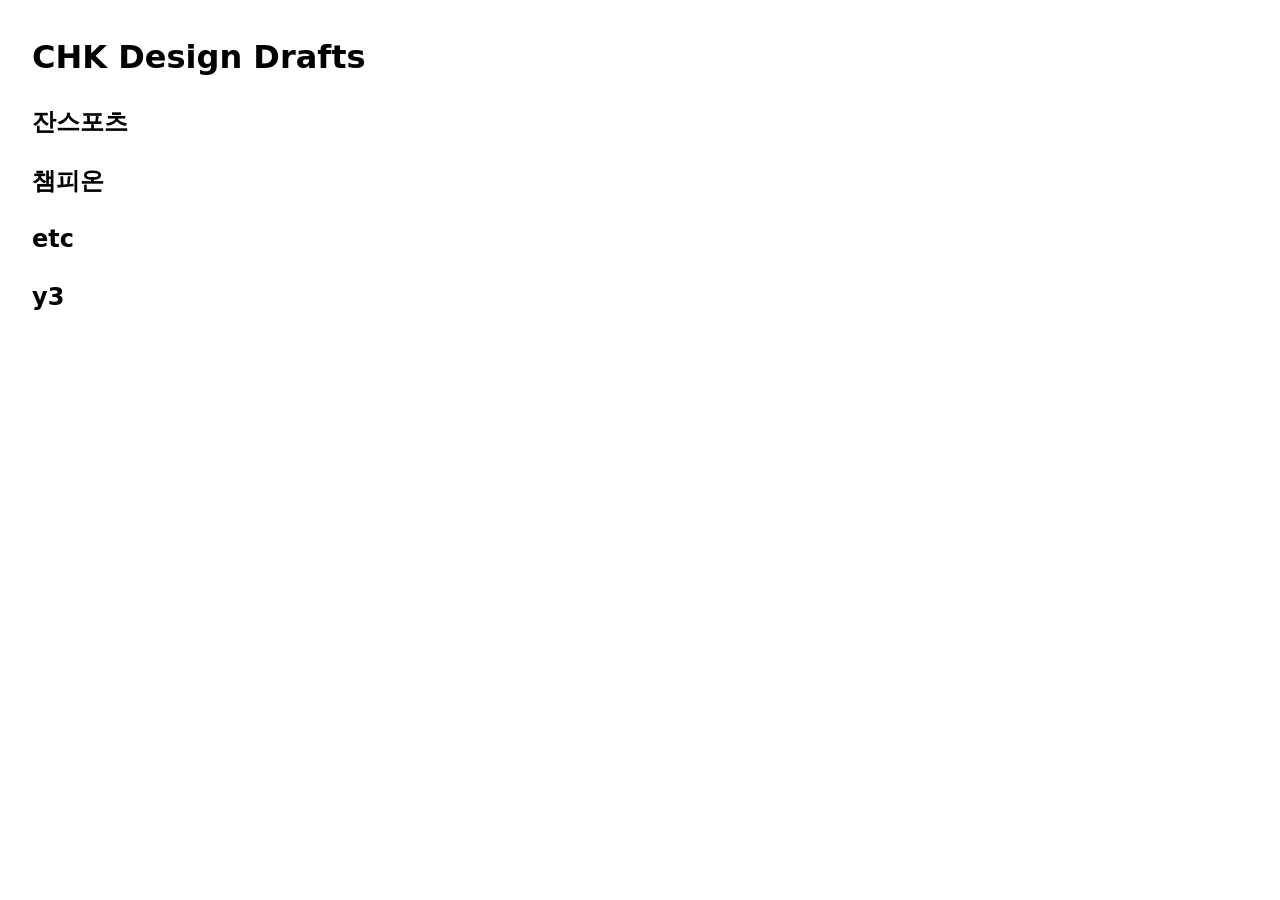
<file: index.html>
<!DOCTYPE html>
<html lang="ko">
    <head>
        <meta charset="utf-8" />
        <meta name="viewport" content="width=device-width,initial-scale=1" />
        <title>Design Drafts</title>
        <style>
            body {
                font-family: system-ui, -apple-system, sans-serif;
                padding: 24px;
                line-height: 1.6;
            }
            a {
                display: block;
                padding: 8px 0;
            }
            h1 {
                margin: 0 0 12px;
            }
            .group {
                margin: 20px 0;
            }
            .group-title {
                cursor: pointer;
                user-select: none;
                margin: 0;
            }
            .group-links {
                display: none;
                padding-left: 12px;
                margin-top: 8px;
            }
            .group.open .group-links {
                display: block;
            }
            .group .group {
                margin: 12px 0 0;
            }
            .group .group .group-title {
                font-size: 1rem;
            }
            .group .group .group-links {
                padding-left: 16px;
            }
        </style>
    </head>
    <body>
        <h1>CHK Design Drafts</h1>

        <div class="group level-1">
            <h2 class="group-title" tabindex="0" aria-expanded="false">잔스포츠</h2>
            <div class="group-links">
                <div class="group level-2">
                    <h3 class="group-title" tabindex="0" aria-expanded="false">did</h3>
                    <div class="group-links">
                        <a href="./잔스포츠/lotte_nowon_did.html">lotte_nowon_did</a>
                    </div>
                </div>
                <div class="group level-2">
                    <h3 class="group-title" tabindex="0" aria-expanded="false">lookbook</h3>
                    <div class="group-links">
                        <a href="./잔스포츠/lookbook_desktop_backup.html">lookbook_desktop_backup</a>
                        <a href="./잔스포츠/lookbook_mobile_backup.html">lookbook_mobile_backup</a>
                    </div>
                </div>
            </div>
        </div>

        <div class="group level-1">
            <h2 class="group-title" tabindex="0" aria-expanded="false">챔피온</h2>
            <div class="group-links">
                <div class="group level-2">
                    <h3 class="group-title" tabindex="0" aria-expanded="false">입장코드</h3>
                    <div class="group-links">
                        <a href="./챔피온/입장코드/패밀리세일백업pc.html">패밀리세일 백업 데스크탑</a>
                        <a href="./챔피온/입장코드/패밀리세일백업mb.html">패밀리세일 백업 모바일</a>
                    </div>
                </div>

                <div class="group level-2">
                    <h3 class="group-title" tabindex="0" aria-expanded="false">champion_mokup</h3>
                    <div class="group-links">
                        <a href="./챔피온/champion_mokup/champion_re_01.html">champion_re_01</a>
                        <a href="./챔피온/champion_mokup/champion_re_02.html">champion_re_02</a>
                        <a href="./챔피온/champion_mokup/champion_re_03.html">champion_re_03</a>
                    </div>
                </div>

                <div class="group level-2">
                    <h3 class="group-title" tabindex="0" aria-expanded="false">champion_promotion</h3>
                    <div class="group-links">
                        <a href="./챔피온/champion_promotion/new_ver.html">new_ver</a>
                        <a href="./챔피온/champion_promotion/new_ver_01.html">new_ver_01</a>
                        <a href="./챔피온/champion_promotion/etc/pc_ver.html">etc/pc_ver</a>
                        <a href="./챔피온/champion_promotion/etc/mo_ver.html">etc/mo_ver</a>
                        <a href="./챔피온/champion_promotion/etc/new_ver.html">etc/new_ver</a>
                        <a href="./챔피온/champion_promotion/font/demo.html">font/demo</a>
                    </div>
                </div>

                <div class="group level-2">
                    <h3 class="group-title" tabindex="0" aria-expanded="false">챔피온리뉴얼백업자료</h3>
                    <div class="group-links">
                        <a href="./챔피온/챔피온리뉴얼백업자료/header.html">header</a>
                        <a href="./챔피온/챔피온리뉴얼백업자료/header_standard.html">header_standard</a>
                        <a href="./챔피온/챔피온리뉴얼백업자료/main.html">main</a>
                    </div>
                </div>
            </div>
        </div>

        <div class="group level-1">
            <h2 class="group-title" tabindex="0" aria-expanded="false">etc</h2>
            <div class="group-links">
                <div class="group level-2">
                    <h3 class="group-title" tabindex="0" aria-expanded="false">schedule</h3>
                    <div class="group-links">
                        <a href="./etc/schedule/design.html">design</a>
                        <a href="./etc/schedule/content.html">content</a>
                    </div>
                </div>

                <div class="group level-2">
                    <h3 class="group-title" tabindex="0" aria-expanded="false">root</h3>
                    <div class="group-links">
                        <a href="./etc/champion_order.html">champion_order</a>
                        <a href="./etc/고도몰_상세_백업.html">고도몰 상세 백업</a>
                        <a href="./etc/챔피온메인백업.html">챔피온 메인 백업</a>
                        <a href="./etc/챔피온모바일상세_20251125.html">챔피온 모바일 상세 20251125</a>
                        <a href="./etc/챔피온_주문서_토스페이.html">챔피온 주문서 토스페이</a>
                        <a href="./etc/챔피온_주문서_토스페이_모바일.html">챔피온 주문서 토스페이 모바일</a>
                        <a href="./etc/개인정보처리방침_디키즈.html">개인정보처리방침 디키즈</a>
                        <a href="./etc/개인정보처리방침_디키즈_원본.html">개인정보처리방침 디키즈 원본</a>
                    </div>
                </div>
            </div>
        </div>

        <div class="group level-1">
            <h2 class="group-title" tabindex="0" aria-expanded="false">y3</h2>
            <div class="group-links">
                <div class="group level-2">
                    <h3 class="group-title" tabindex="0" aria-expanded="false">pages</h3>
                    <div class="group-links">
                        <a href="./y3/ver_1-2.html">ver_1-2</a>
                        <a href="./y3/ver_2-2.html">ver_2-2</a>
                    </div>
                </div>
            </div>
        </div>
        <script>
            (function() {
                var titles = document.querySelectorAll('.group-title');
                titles.forEach(function(title) {
                    var group = title.parentElement;
                    function toggle() {
                        var isOpen = group.classList.toggle('open');
                        title.setAttribute('aria-expanded', isOpen ? 'true' : 'false');
                    }
                    title.addEventListener('click', toggle);
                    title.addEventListener('keydown', function(event) {
                        if (event.key === 'Enter' || event.key === ' ') {
                            event.preventDefault();
                            toggle();
                        }
                    });
                });
            })();
        </script>
    </body>
</html>
</file>
